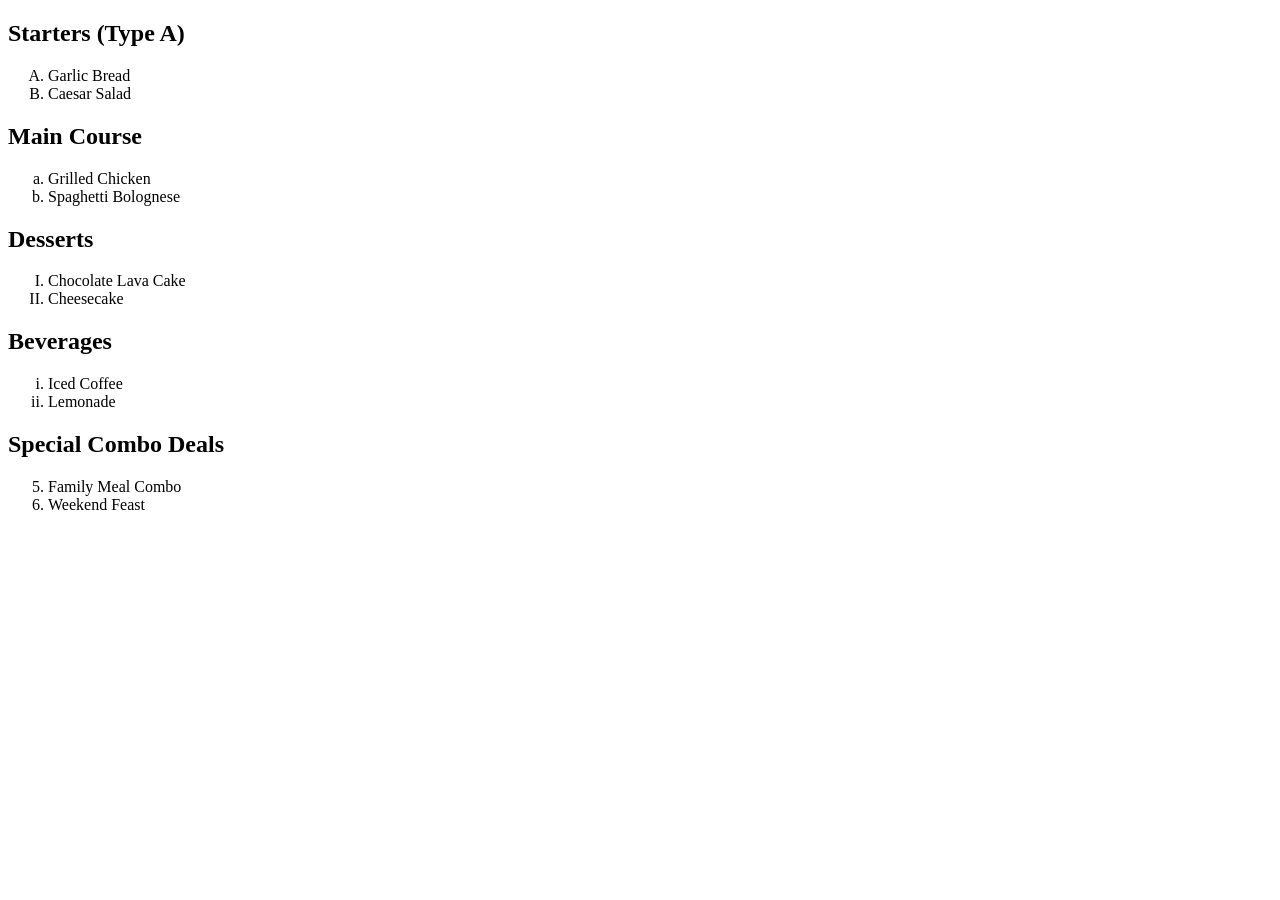
<file: lab performance01/list_order.html>
<!DOCTYPE html>
<html lang="en">
<head>
  <meta charset="UTF-8">
  <title>Restaurant Menu Styles</title>
</head>
<body>

<h2>Starters (Type A)</h2>
<ol type="A">
  <li>Garlic Bread</li>
  <li>Caesar Salad</li>
</ol>

<h2>Main Course </h2>
<ol type="a">
  <li>Grilled Chicken</li>
  <li>Spaghetti Bolognese</li>
</ol>

<h2>Desserts </h2>
<ol type="I">
  <li>Chocolate Lava Cake</li>
  <li>Cheesecake</li>
</ol>

<h2>Beverages </h2>
<ol type="i">
  <li>Iced Coffee</li>
  <li>Lemonade</li>
</ol>

<h2>Special Combo Deals </h2>
<ol start="5">
  <li>Family Meal Combo</li>
  <li>Weekend Feast</li>
</ol>

</body>
</html>
</file>
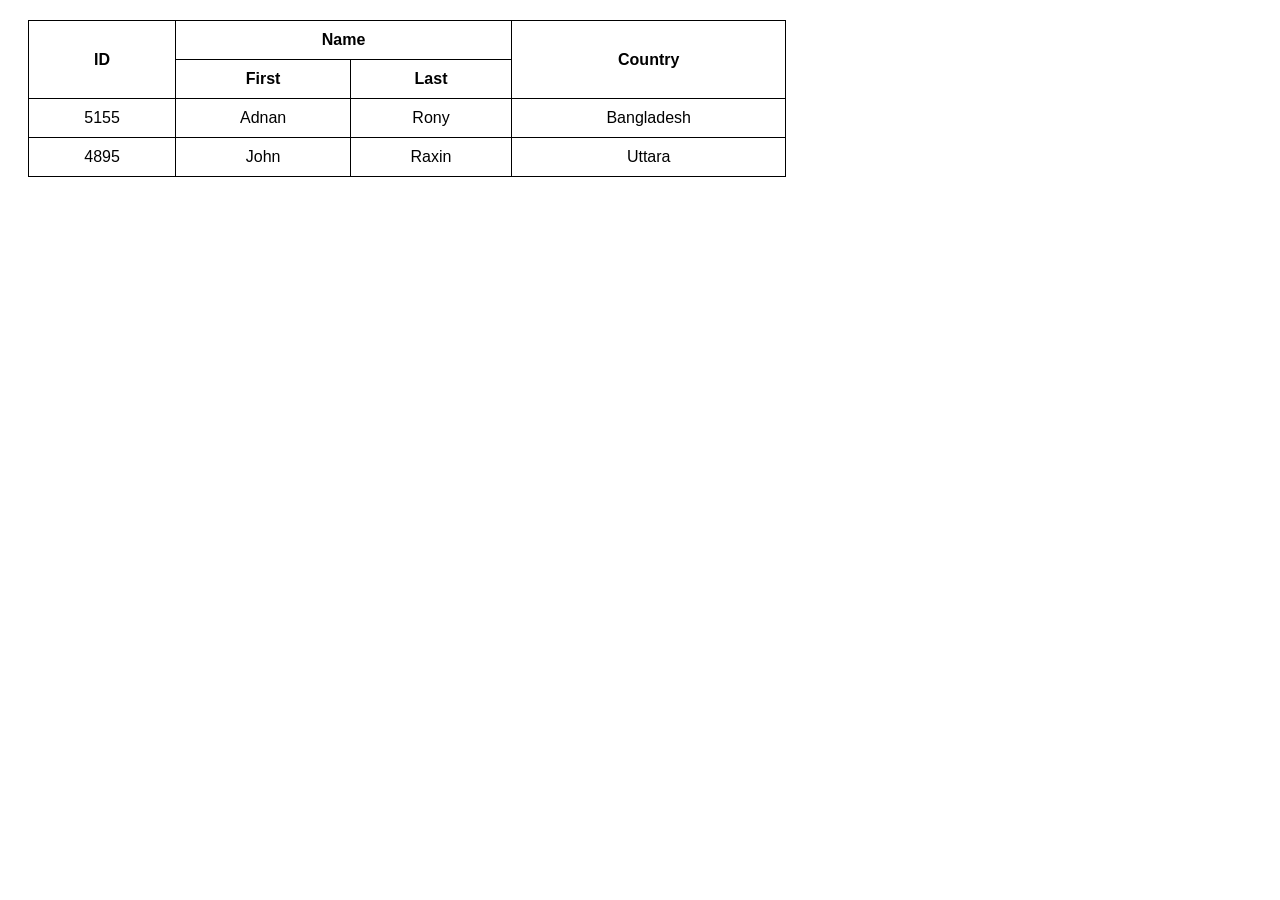
<file: lab performance01/table.html>
<!DOCTYPE html>
<html lang="en">
<head>
    <meta charset="UTF-8">
    <meta name="viewport" content="width=device-width, initial-scale=1.0">
    <title>Document</title>
    <link rel="stylesheet" href="table_style.css">
    
</head>
<body>
 <table >
  <tr>
    <th rowspan="2">ID</th>
    <th colspan="2">Name</th>
    <th rowspan="2">Country</th>
  </tr>
  <tr>
    <th>First</th>
    <th>Last</th>
  </tr>
  <tr>
    <td>5155</td>
    <td>Adnan</td>
    <td>Rony</td>
    <td>Bangladesh</td>
  </tr>
  <tr>
    <td>4895</td>
    <td>John</td>
    <td>Raxin</td>
    <td>Uttara</td>
  </tr>
</table>


</body>
</html>
</file>
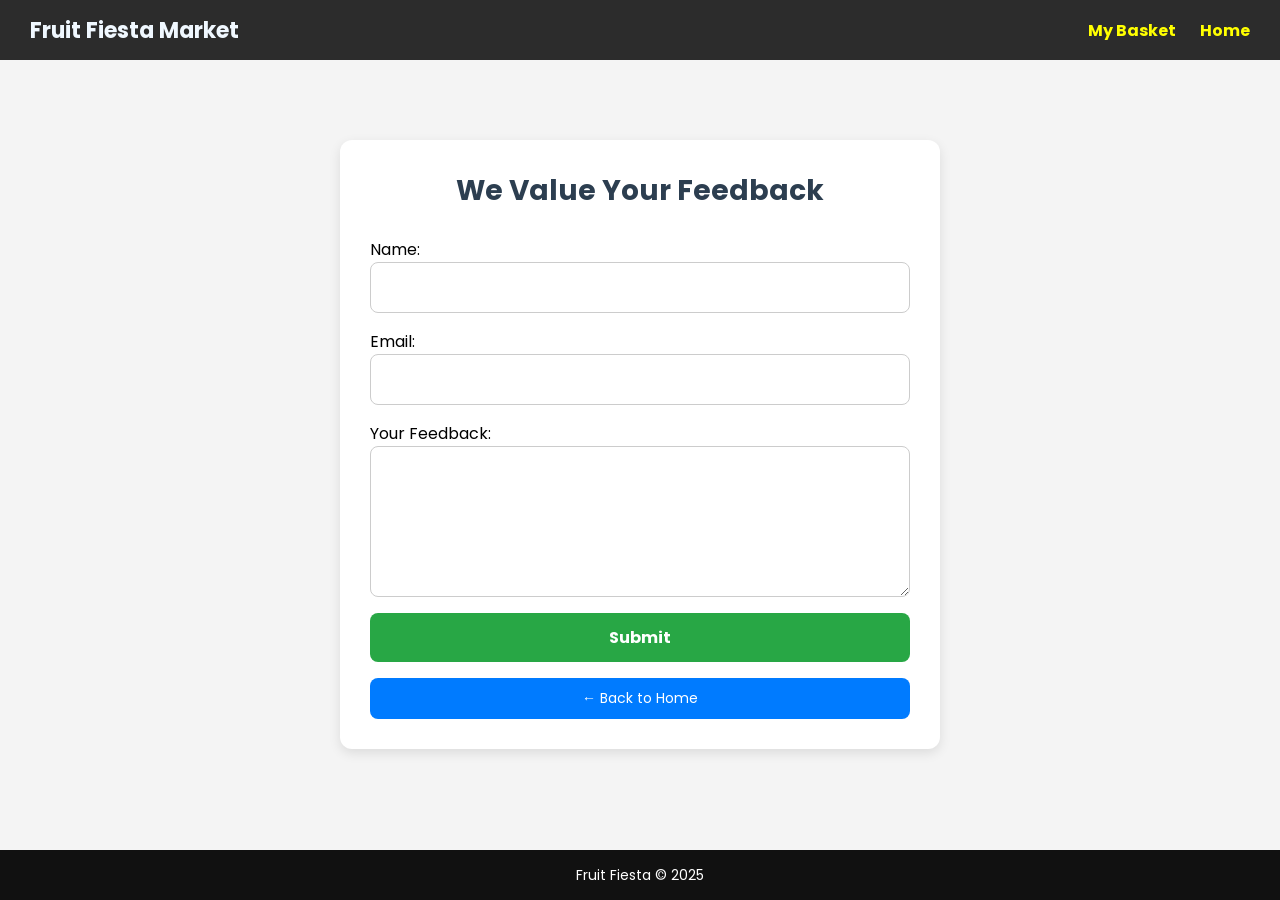
<file: lab-4/feedback.html>
<!DOCTYPE html>
<html lang="en">
<head>
  <meta charset="UTF-8" />
  <meta name="viewport" content="width=device-width, initial-scale=1.0"/>
  <title>Feedback - Fruit Fiesta Market</title>
  <link rel="stylesheet" href="https://fonts.googleapis.com/css2?family=Poppins:wght@400;600&display=swap">
  <link rel="stylesheet" href="feedbackcss.css" />
  <style>
    
  </style>
</head>
<body>
  <nav>
    <h1>Fruit Fiesta Market</h1>
    <div>
      <a href="labfour.html">My Basket</a>
      <a href="labfour.html">Home</a>
    </div>
  </nav>

  <section class="feedback-section">
    <h2 class="feedback-title">We Value Your Feedback</h2>
    <form id="feedbackForm" class="feedback-form">
      <div class="form-group">
        <label for="name">Name:</label>
        <input type="text" id="name" name="name" required />
      </div>

      <div class="form-group">
        <label for="email">Email:</label>
        <input type="email" id="email" name="email" required />
      </div>

      <div class="form-group">
        <label for="message">Your Feedback:</label>
        <textarea id="message" name="message" rows="5" required></textarea>
      </div>

      <button type="submit" class="submit-btn">Submit</button>
      <a href="index.html" class="back-btn">← Back to Home</a>
    </form>
  </section>

  <footer class="footer">
    <p class="footerText">Fruit Fiesta © 2025</p>
  </footer>

  <script>
    document.getElementById("feedbackForm").addEventListener("submit", function(e) {
      e.preventDefault();
      alert("Thank you for your feedback!");
      this.reset();
    });
  </script>
</body>
</html>
</file>
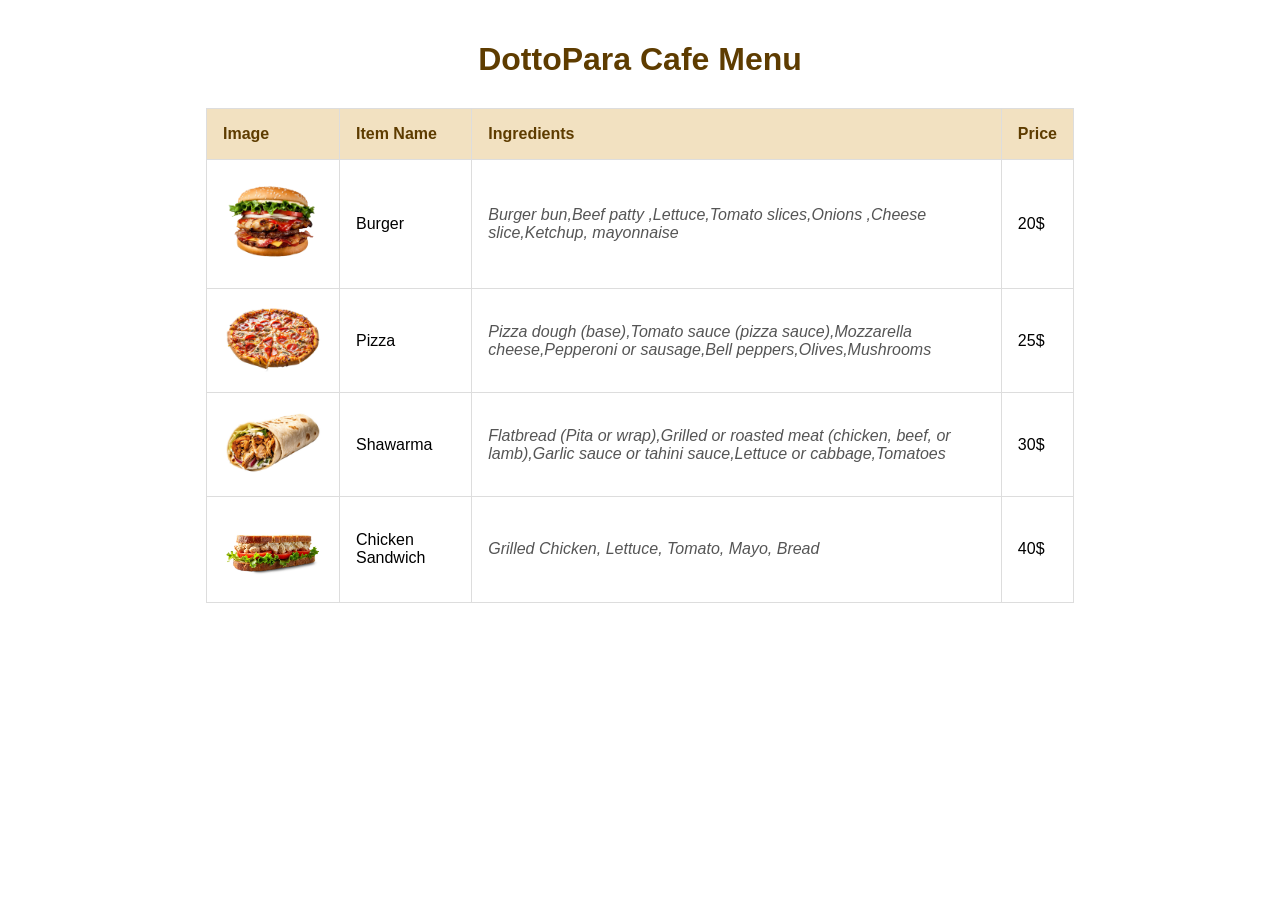
<file: Lab_Assigment01/firstAssigment.html>
<!DOCTYPE html>
<html lang="en">
<head>
  <meta charset="UTF-8">
  <meta name="viewport" content="width=device-width, initial-scale=1">
  <title>DottoPara Cafe Menu</title>

<link rel="stylesheet" href="assigment_style.css">
  
</head>
<body>

  <h1> DottoPara Cafe Menu</h1>

  <table>
    <tr>
      <th>Image</th>
      <th>Item Name</th>
      <th>Ingredients</th>
      <th>Price</th>
    </tr>
    <tr>
      <td><img src="/assets/pngimg.com - burger_sandwich_PNG4135.png" alt="Burger"></td>
      <td>Burger</td>
      <td class="ingredients">Burger bun,Beef patty ,Lettuce,Tomato slices,Onions ,Cheese slice,Ketchup, mayonnaise</td>
      <td>20$</td>
    </tr>
    <tr>
      <td><img src="/assets/360_F_770751689_FZdxDkfXHjeKTK4C49yapEIkiuafVJEY.jpg" alt="Pizza"></td>
      <td>Pizza</td>
      <td class="ingredients">Pizza dough (base),Tomato sauce (pizza sauce),Mozzarella cheese,Pepperoni or sausage,Bell peppers,Olives,Mushrooms</td>
        <td>25$</td>
    </tr>
    <tr>
      <td><img src="/assets/360_F_672680295_4ZLh1jK9s4sd9FHyOTuhsw9GNmVJrX4S.jpg" alt="Shawarma"></td>
      <td>Shawarma</td>
      <td class="ingredients">Flatbread (Pita or wrap),Grilled or roasted meat (chicken, beef, or lamb),Garlic sauce or tahini sauce,Lettuce or cabbage,Tomatoes</td>
        <td>30$</td>
    </tr>
    <tr>
      <td><img src="/assets/close-up-delicious-sandwich_23-2151872780.avif" alt="Sandwich"></td>
      <td>Chicken Sandwich</td>
      <td class="ingredients">Grilled Chicken, Lettuce, Tomato, Mayo, Bread</td>
        <td>40$</td>
    </tr>
  </table>

</body>
</html>
</file>
<file: lab performance01/table_style.css>
table {
  border-collapse:collapse;
  width: 60%;
  margin: 20px;
  font-family: Arial, sans-serif;
}

th, td {
  border: 1px solid black;
  padding: 10px;
  text-align: center;
}
</file>
<file: lab-4/feedbackcss.css>
* {
      margin: 0;
      padding: 0;
      box-sizing: border-box;
      font-family: 'Poppins', sans-serif;
    }

    body {
      background-color: #f4f4f4;
    }

    nav {
      background-color: #2c2c2c;
      height: 60px;
      display: flex;
      justify-content: space-between;
      align-items: center;
      padding: 0 30px;
      position: sticky;
      top: 0;
      z-index: 999;
    }

    nav h1 {
      color: #f0f8ff;
      font-size: 22px;
    }

    nav a {
      color: yellow;
      font-weight: bold;
      text-decoration: none;
      margin-left: 20px;
      transition: color 0.3s ease;
    }

    nav a:hover {
      color: #00ffcc;
    }

    .feedback-section {
      max-width: 600px;
      margin: 80px auto;
      padding: 30px;
      background-color: #ffffff;
      box-shadow: 0 4px 12px rgba(0, 0, 0, 0.1);
      border-radius: 12px;
    }

    .feedback-title {
      font-size: 28px;
      margin-bottom: 25px;
      color: #2c3e50;
      text-align: center;
    }

    .feedback-form {
      display: flex;
      flex-direction: column;
      gap: 16px;
    }

    .form-group {
      display: flex;
      flex-direction: column;
    }

    .feedback-form input,
    .feedback-form textarea {
      padding: 12px 14px;
      border: 1px solid #ccc;
      border-radius: 8px;
      font-size: 16px;
      transition: border-color 0.3s ease;
    }

    .feedback-form input:focus,
    .feedback-form textarea:focus {
      border-color: #28a745;
      outline: none;
    }

    .submit-btn {
      background-color: #28a745;
      color: white;
      padding: 12px;
      border: none;
      border-radius: 8px;
      font-size: 16px;
      font-weight: bold;
      cursor: pointer;
      transition: background-color 0.3s ease;
    }

    .submit-btn:hover {
      background-color: #218838;
    }

    .back-btn {
      background-color: #007bff;
      color: white;
      padding: 10px;
      border: none;
      border-radius: 8px;
      font-size: 14px;
      cursor: pointer;
      transition: background-color 0.3s ease;
      text-decoration: none;
      text-align: center;
    }

    .back-btn:hover {
      background-color: #0056b3;
    }

    .footer {
      background-color: #111;
      height: 50px;
      display: flex;
      align-items: center;
      justify-content: center;
      position: fixed;
      left: 0;
      bottom: 0;
      width: 100%;
    }

    .footerText {
      color: white;
      font-size: 14px;
    }

    @media (max-width: 640px) {
      nav {
        flex-direction: column;
        height: auto;
        gap: 10px;
        padding: 10px;
      }
    }
</file>
<file: Lab_Assigment01/assigment_style.css>
body {
      font-family: Arial;
      background-color: #ffff;
      margin: 0;
      padding: 20px;
      text-align: center;
    }

    h1 {
      color: #5e3c00;
      margin-bottom: 30px;
    }

    table {
      width: 70%;
      margin: 0 auto;
      border-collapse: collapse;
      background-color: #fff;
      
    }

    th, td {
      border: 1px solid #ddd;
      padding: 16px;
      text-align: left;
    }

    th {
      background-color: #f2e1c1;
      color: #5e3c00;
    }

    img {
      width: 100px;
      border-radius: 8px;
    }

 
    td.ingredients {
      color: #555;
      font-style: italic;
    }
</file>
